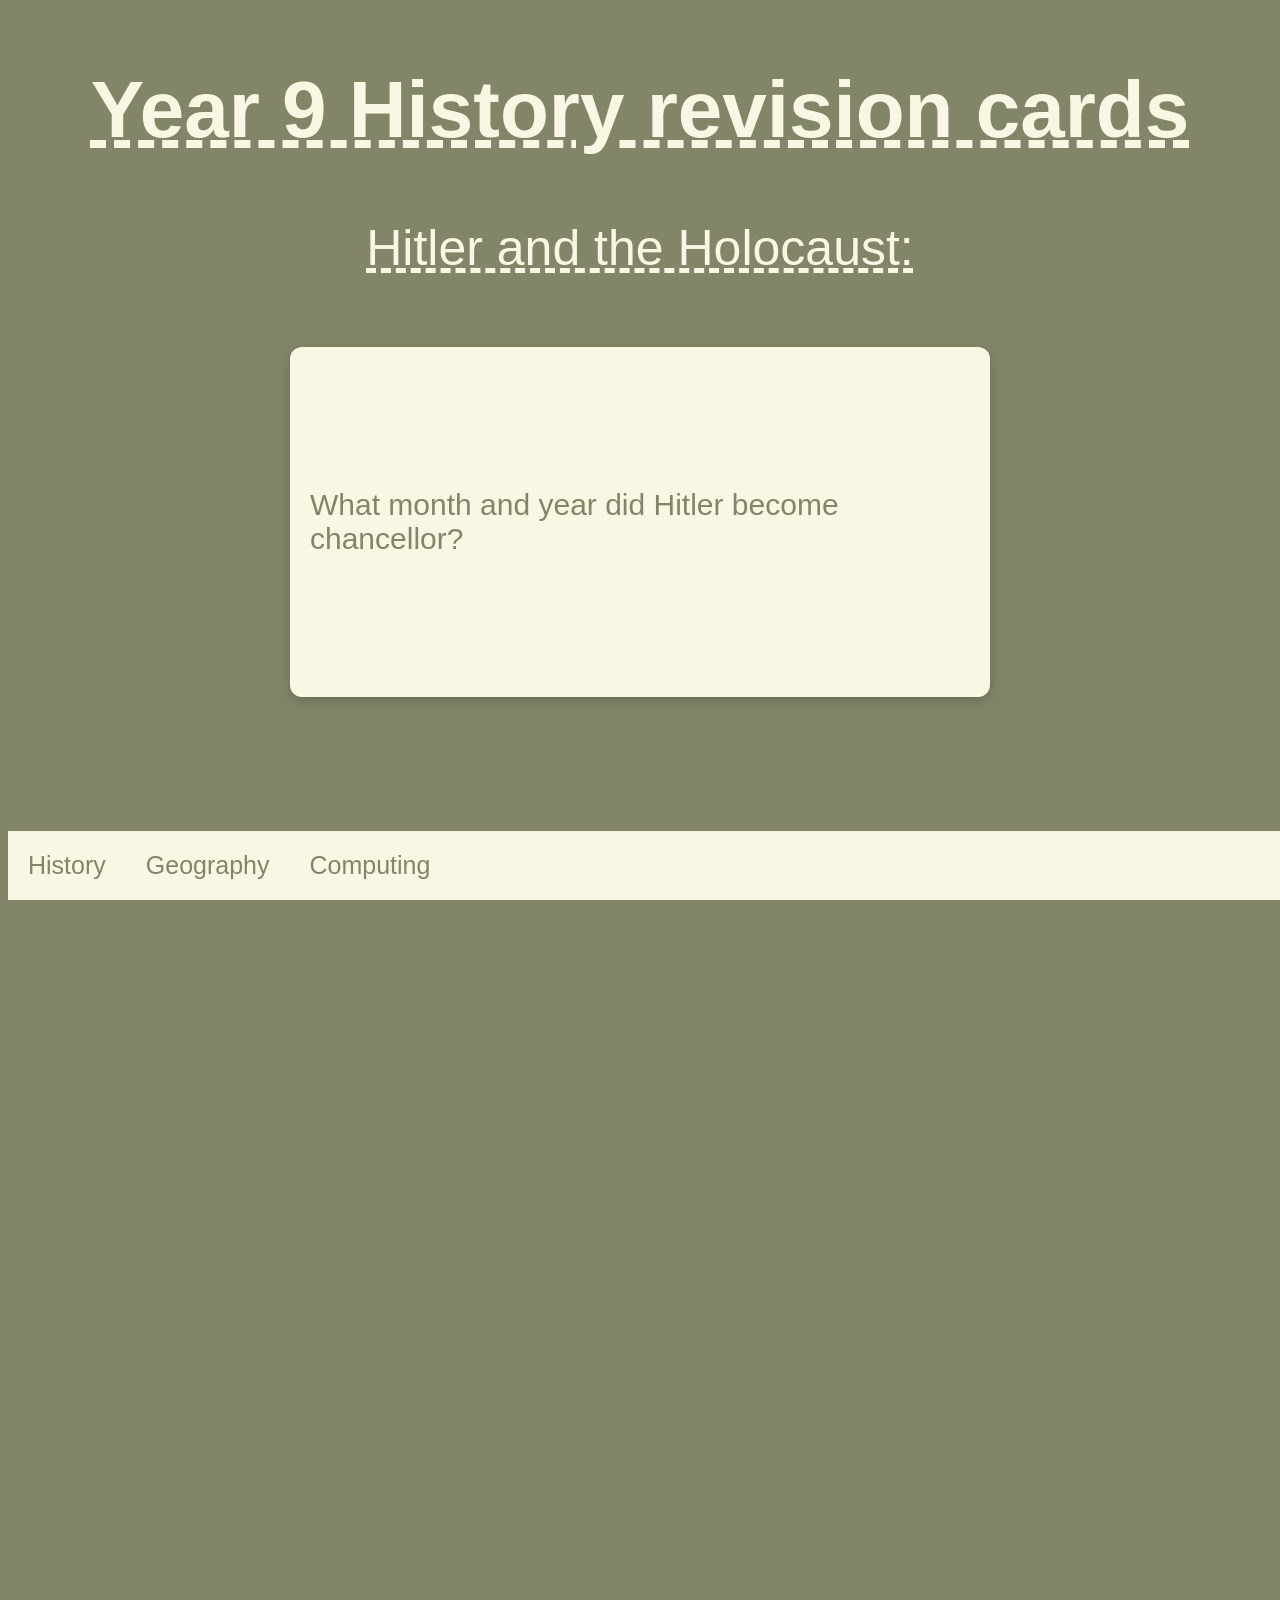
<file: index.html>
<!DOCTYPE html>
<head>
    <meta charset="UTF-8">
        <meta name="viewport" content="width=device-width, initial-scale=1.0">
        <link rel="stylesheet" href="styles.css"> 
        <link href='https://fonts.cdnfonts.com/css/starborn' rel='stylesheet'>
        <link rel="icon" type="image/png" href="catboy david no bg.png">
        <title>Revision_@Dragaroni</title>
</head>
<body>
    <h1>Year 9 History revision cards</h1>
    <p>Hitler and the Holocaust:</p>
    <div class="cards">
        <div class="deck">
            <div class="card" onclick="this.classList.toggle('flipped')">
                <div class="card-inner">
                    <div class="card-front">What month and year did Hitler become chancellor?</div>
                    <div class="card-back">He became chancellor on the 30th January 1933.</div>
                </div>
            </div>
        </div>
        <div class="deck">
            <div class="card" onclick="this.classList.toggle('flipped')">
                <div class="card-inner">
                    <div class="card-front">Define antisemitism.</div>
                    <div class="card-back">Discrimination towards Jewish people.</div>
                </div>
            </div>
        </div>
        <div class="deck">
            <div class="card" onclick="this.classList.toggle('flipped')">
                <div class="card-inner">
                    <div class="card-front">What was the Nazi party suggesting about the Jewish?</div>
                    <div class="card-back">That they caused the Treaty of Versailles to be signed./div>
                </div>
            </div>
        </div>
        <div class="deck">
            <div class="card" onclick="this.classList.toggle('flipped')">
                <div class="card-inner">
                    <div class="card-front">What does the German word 'Kristallnacht' translate to?</div>
                    <div class="card-back">'The night of the broken glass'.</div>
                </div>
            </div>
        </div>
        <div class="deck">
            <div class="card" onclick="this.classList.toggle('flipped')">
                <div class="card-inner">
                    <div class="card-front">What, and when, was 'The Great Depression'?</div>
                    <div class="card-back">It was a worldwide economic colapse from 1929 - 1939.</div>
                </div>
            </div>
        </div>
        <div class="deck">
            <div class="card" onclick="this.classList.toggle('flipped')">
                <div class="card-inner">
                    <div class="card-front">Why did the Great Depression lead to the Nazi party getting more votes?</div>
                    <div class="card-back">They gained more votes because people needed someone to look towards, and Hitler was promising that he could make Germany's economy boom.</div>
                </div>
            </div>
        </div>
        <div class="deck">
            <div class="card" onclick="this.classList.toggle('flipped')">
                <div class="card-inner">
                    <div class="card-front">What, and when was the 'Evian Conference'?</div>
                    <div class="card-back">A meeting of the representatives of 32 different countries to talk about the relocation of Jewish refugees, held at the Hotel Royal in Evian-les-Bains, France, and took place from the 6th-15th of July 1938.</div>
                </div>
            </div>
        </div>
    </div>
    <div class="navbar">
        <a href="index.html">History</a>
        <a href="geography.html">Geography</a>
        <a href="cs.html">Computing</a>
    </div>
</body>
</file>
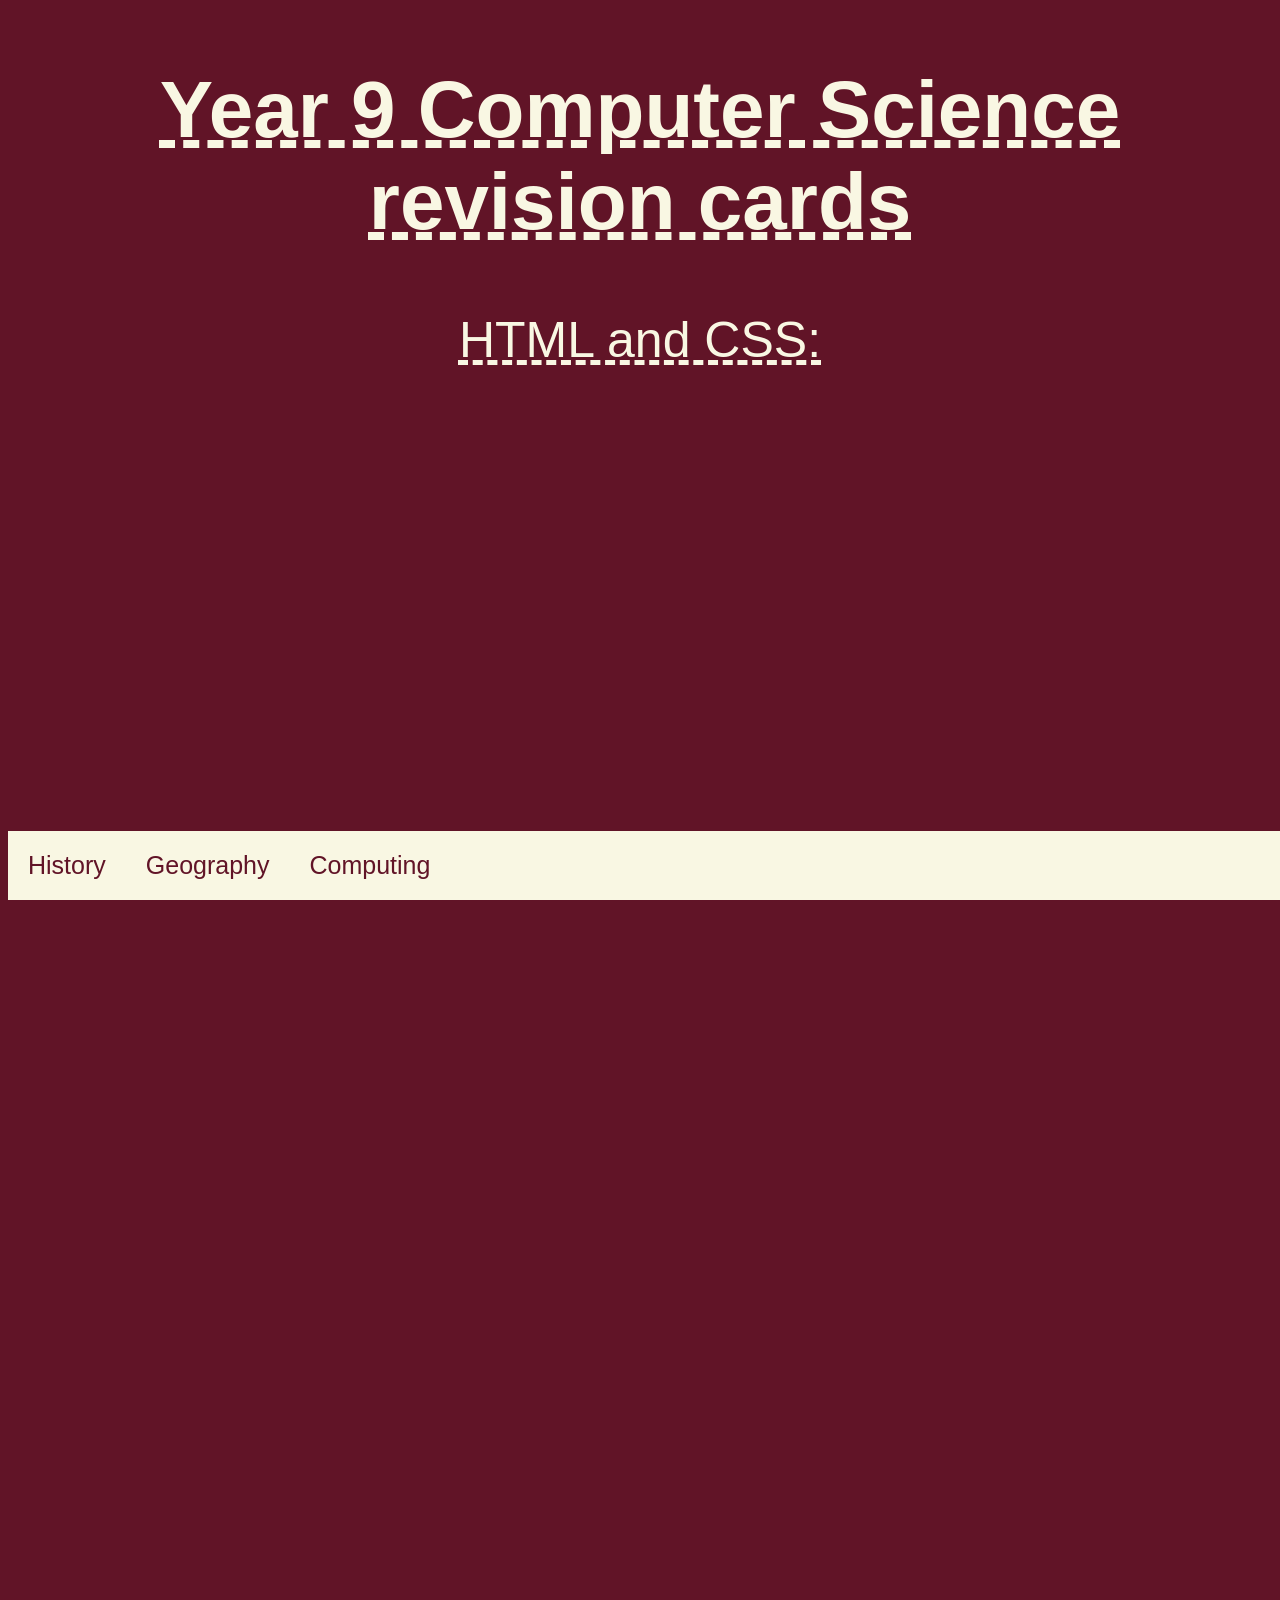
<file: cs.html>
<!DOCTYPE html>
<head>
    <meta charset="UTF-8">
        <meta name="viewport" content="width=device-width, initial-scale=1.0">
        <link href='https://fonts.cdnfonts.com/css/starborn' rel="stylesheet">
        <link rel="icon" type="image/png" href="catboy david no bg.png">
        <title>Revision_@Dragaroni</title>
</head>
<style>
    body{
    background-color: #611427;
    }
    h1{
        color: #F9F7E3;
        font-family: 'Starborn', sans-serif;
        text-decoration: underline dashed;
        text-align: center;
        padding: 10px;
        font-size: 80px;
    }
    p{
        color: #F9F7E3;
        font-family: 'Starborn', sans-serif;
        text-align: center;
        font-size: 50px;
        padding-bottom: 20px;
        text-decoration: underline dashed;
    }
    .card{
        width: 700px;
        height: 350px;
        perspective: 1000px;
        cursor: pointer;
    }
    .card-inner{
        position: relative;
        width: 700px;
        height: 350px;
        transition: transform 0.6s;
        transform-style: preserve-3d;
    }
    .card-front, .card-back{
        position: absolute;
        inset: 0;
        display: flex;
        align-items: center;
        justify-content: center;
        padding: 20px;
        box-sizing: border-box;
        border-radius: 12px;
        font-size: 30px;
        font-family: 'Starborn', sans-serif;
        box-shadow: 0 4px 12px #571427;
        backface-visibility: hidden;
    }
    .card-front{
        background-color: #F9F7E3;
        color: #611427;
    }
    .card-back{
        background-color: #F9F7E3;
        color: #611427;
        transform: rotateY(180deg);
    }
    .card.flipped .card-inner{
        transform: rotateY(180deg);
    }
    .deck{
        display: flex;
        flex-wrap: wrap;
        gap: 20px;
        justify-content: center;
    }
    .cards{
        display: grid;
        grid-template-columns: repeat(auto-fit, minmax(100%, 1fr));
        gap: 20px;
    }
    .navbar{
    background-color: #F9F7E3;
    overflow: hidden;
    bottom: 0;
    position: fixed;
    width: 100%;
    }
    .navbar a{
        float: left;
        display: block;
        color: #611427;
        text-align: center;
        font-family: 'Starborn', sans-serif;
        text-decoration: none;
        padding: 20px;
        font-size: 25px;
    }
    .navbar a:hover{
        background-color: #e0deca;
    }
</style>
<body>
    <h1>Year 9 Computer Science revision cards</h1>
    <p>HTML and CSS:</p>
    <div class="cards">
        <div class="deck">
            <div class="card" onclick="this.classList.toggle('flipped')">
                <div class="card-inner">
                    <div class="card-front">What does HTML stand for?</div>
                    <div class="card-back">HyperText Markup Language.</div>
                </div>
            </div>
        </div>
        <div class="deck">
            <div class="card" onclick="this.classList.toggle('flipped')">
                <div class="card-inner">
                    <div class="card-front">What is HTML?</div>
                    <div class="card-back">It is the standard markup language for creating web pages.</div>
                </div>
            </div>
        </div>
        <div class="deck">
            <div class="card" onclick="this.classList.toggle('flipped')">
                <div class="card-inner">
                    <div class="card-front">What does CSS stand for?</div>
                    <div class="card-back">Cascading Style Sheets.</div>
                </div>
            </div>
        </div>
        <div class="deck">
            <div class="card" onclick="this.classList.toggle('flipped')">
                <div class="card-inner">
                    <div class="card-front">What is CSS?</div>
                    <div class="card-back">The language used to style a web page</div>
                </div>
            </div>
        </div>
        <div class="deck">
            <div class="card" onclick="this.classList.toggle('flipped')">
                <div class="card-inner">
                    <div class="card-front">What does a CSS rule consist of?</div>
                    <div class="card-back">A selector and a declaration block.</div>
                </div>
            </div>
        </div>
        <div class="deck">
            <div class="card" onclick="this.classList.toggle('flipped')">
                <div class="card-inner">
                    <div class="card-front">Give 1 good other option to learn HTML.</div>
                    <div class="card-back">You can use a text editor like Notepad (PC/laptop) or TextEdit/Notes (MacOS).</div>
                </div>
            </div>
        </div>
        <div class="deck">
            <div class="card" onclick="this.classList.toggle('flipped')">
                <div class="card-inner">
                    <div class="card-front">What does CSS control?</div>
                    <div class="card-back">It controls the layout, colours, typography, and responsive behavours of your websites.</div>
                </div>
            </div>
        </div>
    </div>
    <div class="navbar">
        <a href="index.html">History</a>
        <a href="geography.html">Geography</a>
        <a href="cs.html">Computing</a>
    </div>
</body>
</file>
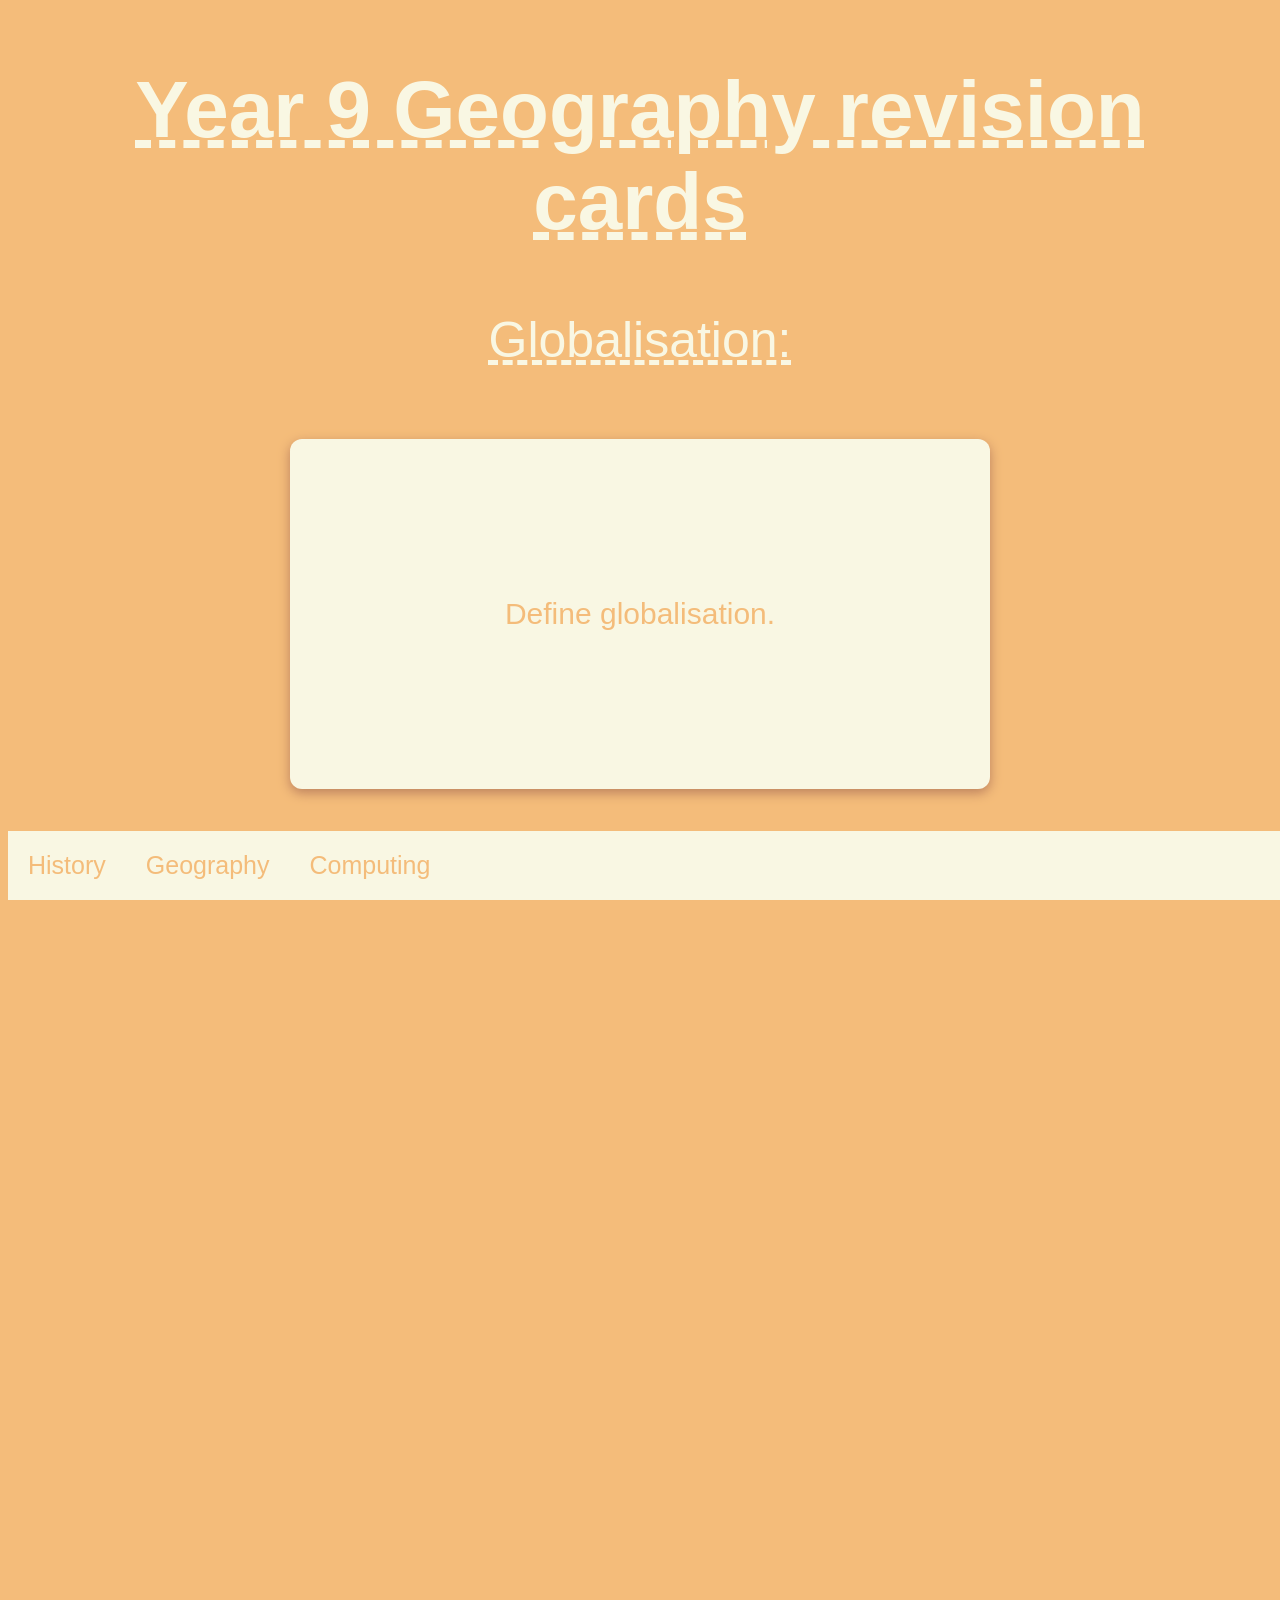
<file: geography.html>
<!DOCTYPE html>
<head>
    <meta charset="UTF-8">
        <meta name="viewport" content="width=device-width, initial-scale=1.0">
        <link href='https://fonts.cdnfonts.com/css/starborn' rel="stylesheet">
        <link rel="icon" type="image/png" href="catboy david no bg.png">
        <title>Revision_@Dragaroni</title>
</head>
<style>
    body{
    background-color: #F4BC7A;
    }
    h1{
        color: #F9F7E3;
        font-family: 'Starborn', sans-serif;
        text-decoration: underline dashed;
        text-align: center;
        padding: 10px;
        font-size: 80px;
    }
    p{
        color: #F9F7E3;
        font-family: 'Starborn', sans-serif;
        text-align: center;
        font-size: 50px;
        padding-bottom: 20px;
        text-decoration: underline dashed;
    }
    .card{
        width: 700px;
        height: 350px;
        perspective: 1000px;
        cursor: pointer;
    }
    .card-inner{
        position: relative;
        width: 700px;
        height: 350px;
        transition: transform 0.6s;
        transform-style: preserve-3d;
    }
    .card-front, .card-back{
        position: absolute;
        inset: 0;
        display: flex;
        align-items: center;
        justify-content: center;
        padding: 20px;
        box-sizing: border-box;
        border-radius: 12px;
        font-size: 30px;
        font-family: 'Starborn', sans-serif;
        box-shadow: 0 4px 12px #BC815E;
        backface-visibility: hidden;
    }
    .card-front{
        background-color: #F9F7E3;
        color: #F4BC7A;
    }
    .card-back{
        background-color: #F9F7E3;
        color: #F4BC7A;
        transform: rotateY(180deg);
    }
    .card.flipped .card-inner{
        transform: rotateY(180deg);
    }
    .deck{
        display: flex;
        flex-wrap: wrap;
        gap: 20px;
        justify-content: center;
    }
    .cards{
        display: grid;
        grid-template-columns: repeat(auto-fit, minmax(100%, 1fr));
        gap: 20px;
    }
    .navbar{
    background-color: #F9F7E3;
    overflow: hidden;
    bottom: 0;
    position: fixed;
    width: 100%;
    }
    .navbar a{
        float: left;
        display: block;
        color: #F4BC7A;
        text-align: center;
        font-family: 'Starborn', sans-serif;
        text-decoration: none;
        padding: 20px;
        font-size: 25px;
    }
    .navbar a:hover{
        background-color: #e0deca;
    }
</style>
<body>
    <h1>Year 9 Geography revision cards</h1>
    <p>Globalisation:</p>
    <div class="cards">
        <div class="deck">
            <div class="card" onclick="this.classList.toggle('flipped')">
                <div class="card-inner">
                    <div class="card-front">Define globalisation.</div>
                    <div class="card-back">The increasing global connectivity of the world especially by large companies producing and trading goods in many different countries.</div>
                </div>
            </div>
        </div>
        <div class="deck">
            <div class="card" onclick="this.classList.toggle('flipped')">
                <div class="card-inner">
                    <div class="card-front">Define food miles.</div>
                    <div class="card-back">The distance food is transported from the time of its making until it reaches the consumer.</div>
                </div>
            </div>
        </div>
        <div class="deck">
            <div class="card" onclick="this.classList.toggle('flipped')">
                <div class="card-inner">
                    <div class="card-front">What is a TNC?</div>
                    <div class="card-back">Transnational corporations are companies that operate in at least two countries.</div>
                </div>
            </div>
        </div>
        <div class="deck">
            <div class="card" onclick="this.classList.toggle('flipped')">
                <div class="card-inner">
                    <div class="card-front">What has globalisation allowed TNCs to do?</div>
                    <div class="card-back">To grow because improved technology and transport means products and raw resources can move quickly around the world.</div>
                </div>
            </div>
        </div>
        <div class="deck">
            <div class="card" onclick="this.classList.toggle('flipped')">
                <div class="card-inner">
                    <div class="card-front">Give 3 advantages of global fashion.</div>
                    <div class="card-back">Cheap for consumers; investments in LICs and NICs; more jobs in warehouses and factories.</div>
                </div>
            </div>
        </div>
        <div class="deck">
            <div class="card" onclick="this.classList.toggle('flipped')">
                <div class="card-inner">
                    <div class="card-front">Give 3 disadvantages of global fashion.</div>
                    <div class="card-back">Child labour; poor working conditions; farmers are paid low prices for crops like cotton.</div>
                </div>
            </div>
        </div>
        <div class="deck">
            <div class="card" onclick="this.classList.toggle('flipped')">
                <div class="card-inner">
                    <div class="card-front">What does PEAL stand for?</div>
                    <div class="card-back">P - make your point; E - provide evidence; A - analyse the question; L - link back to your original point.</div>
                </div>
            </div>
        </div>
    </div>
    <div class="navbar">
        <a href="index.html">History</a>
        <a href="geography.html">Geography</a>
        <a href="cs.html">Computing</a>
    </div>
</body>
</file>
<file: styles.css>
body{
    background-color: #838568;
}
h1{
    color: #F9F7E3;
    font-family: 'Starborn', sans-serif;
    text-decoration: underline dashed;
    text-align: center;
    padding: 10px;
    font-size: 80px;
}
p{
    color: #F9F7E3;
    font-family: 'Starborn', sans-serif;
    text-align: center;
    font-size: 50px;
    padding-bottom: 20px;
    text-decoration: underline dashed;
}
.card{
    width: 700px;
    height: 350px;
    perspective: 1000px;
    cursor: pointer;
}
.card-inner{
    position: relative;
    width: 700px;
    height: 350px;
    transition: transform 0.6s;
    transform-style: preserve-3d;
}
.card-front, .card-back{
    position: absolute;
    inset: 0;
    display: flex;
    align-items: center;
    justify-content: center;
    padding: 20px;
    box-sizing: border-box;
    border-radius: 12px;
    font-size: 30px;
    font-family: 'Starborn', sans-serif;
    box-shadow: 0 4px 12px #686C54;
    backface-visibility: hidden;
}
.card-front{
    background-color: #F9F7E3;
    color: #838568;
}
.card-back{
    background-color: #F9F7E3;
    color: #838568;
    transform: rotateY(180deg);
}
.card.flipped .card-inner{
    transform: rotateY(180deg);
}
.deck{
    display: flex;
    flex-wrap: wrap;
    gap: 20px;
    justify-content: center;
}
.cards{
    display: grid;
    grid-template-columns: repeat(auto-fit, minmax(100%, 1fr));
    gap: 20px;
}
.navbar{
    background-color: #F9F7E3;
    overflow: hidden;
    bottom: 0;
    position: fixed;
    width: 100%;
}
.navbar a{
    float: left;
    display: block;
    color: #838568;
    text-align: center;
    font-family: 'Starborn', sans-serif;
    text-decoration: none;
    padding: 20px;
    font-size: 25px;
}
.navbar a:hover{
    background-color: #e0deca;
}
</file>
